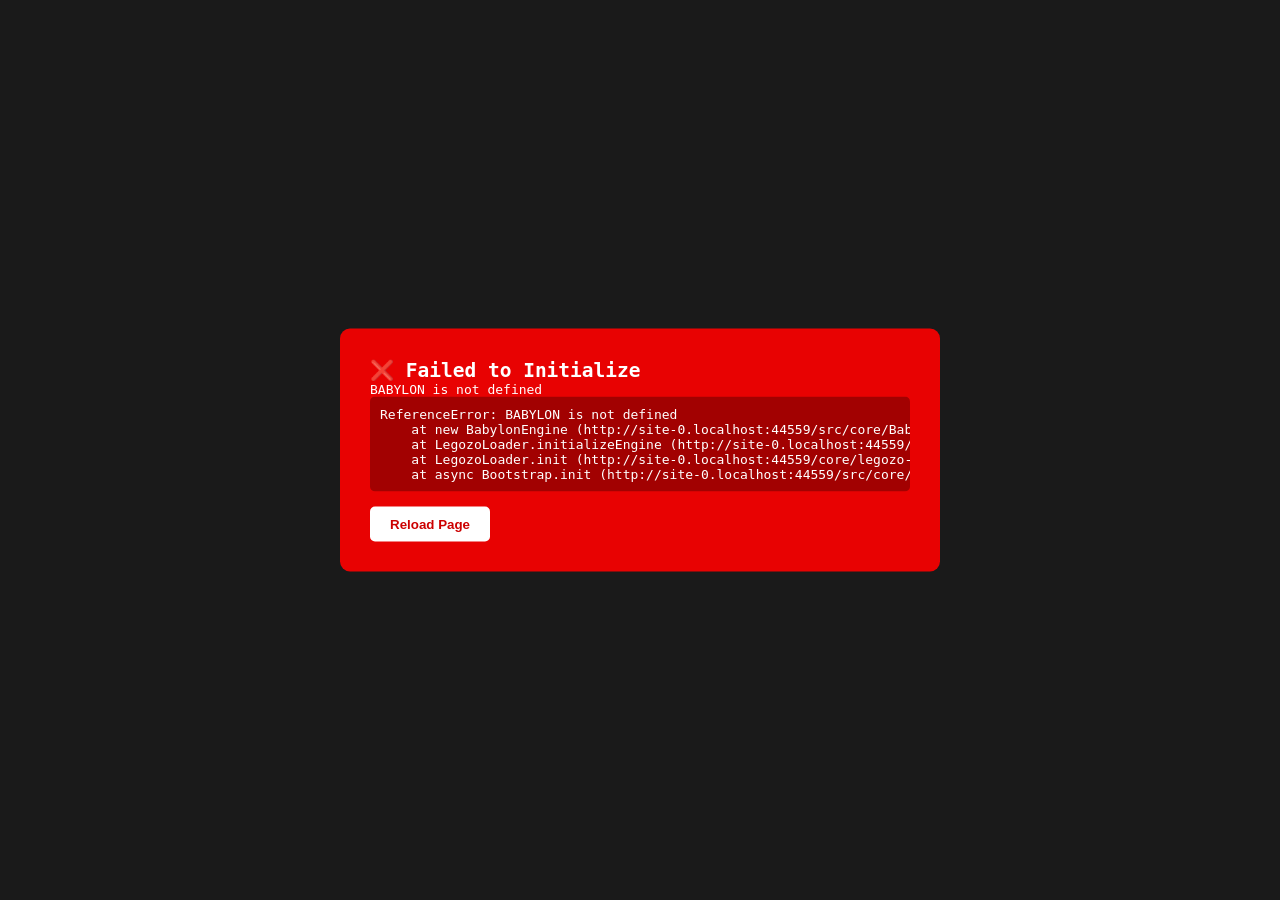
<file: index.html>
<!DOCTYPE html>
<html lang="en">

<head>
    <meta charset="UTF-8">
    <meta name="viewport" content="width=device-width, initial-scale=1.0">
    <title>Legozo 3D CMS</title>
    <link rel="icon" href="data:;base64,iVBORw0KGgo=">

    <!-- Performance Optimization: Preload critical resources -->
    <!-- DNS prefetch for faster CDN resolution -->
    <link rel="dns-prefetch" href="https://cdn.babylonjs.com">

    <!-- Preload critical JavaScript files -->
    <link rel="preload" href="https://cdn.babylonjs.com/babylon.js" as="script">
    <link rel="preload" href="https://cdn.babylonjs.com/havok/HavokPhysics_umd.js" as="script">

    <!-- Preconnect for faster CDN connections -->
    <link rel="preconnect" href="https://cdn.babylonjs.com" crossorigin>
</head>

<body>
    <!-- Canvas for 3D rendering -->
    <canvas id="renderCanvas"></canvas>

    <!-- Babylon.js CDN -->
    <script src="https://cdn.babylonjs.com/babylon.js"></script>
    <script src="https://cdn.babylonjs.com/loaders/babylonjs.loaders.min.js"></script>
    <script src="https://cdn.babylonjs.com/gui/babylon.gui.min.js"></script>
    <script src="https://cdn.babylonjs.com/havok/HavokPhysics_umd.js"></script>

    <!-- Bootstrap Module Loader -->
    <script type="module" src="./src/core/Bootstrap.js"></script>
</body>

</html>
</file>
